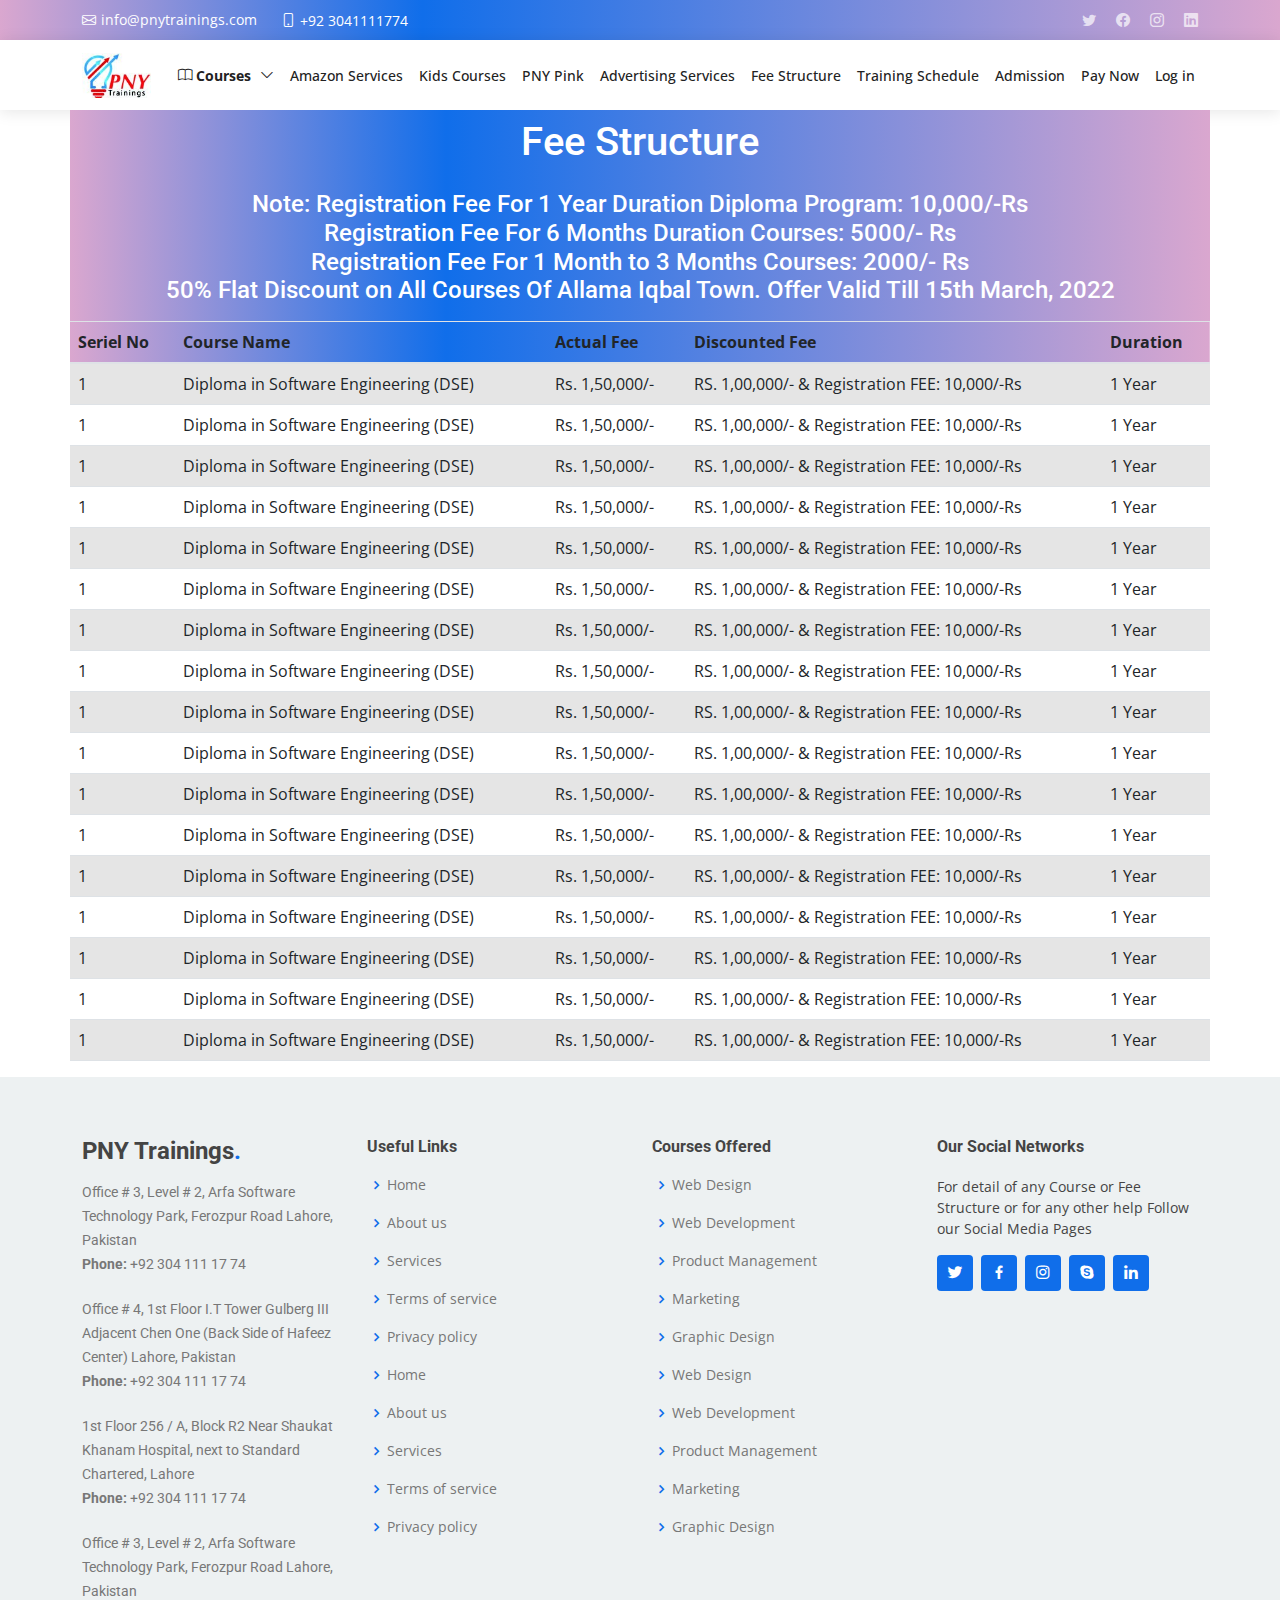
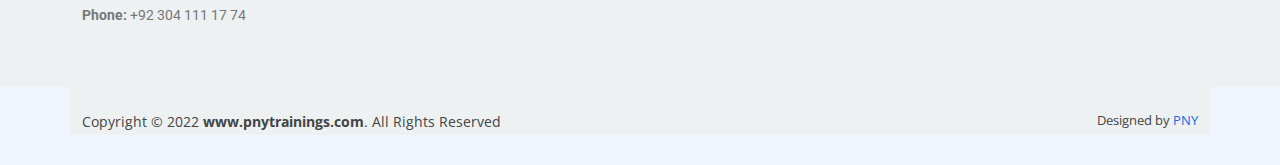
<file: fee.html>
<!DOCTYPE html>
<html lang="en">

<head>
    <meta charset="UTF-8">
    <meta http-equiv="X-UA-Compatible" content="IE=edge">
    <meta name="viewport" content="width=device-width, initial-scale=1.0">
    <title>PNY Trainings - Fee Structure</title>
   
    
   
    <link rel="stylesheet" href="https://cdn.jsdelivr.net/npm/bootstrap@4.0.0/dist/css/bootstrap.min.css"
        integrity="sha384-Gn5384xqQ1aoWXA+058RXPxPg6fy4IWvTNh0E263XmFcJlSAwiGgFAW/dAiS6JXm" crossorigin="anonymous">
    
  <!-- CSS only -->
  <link href="https://cdn.jsdelivr.net/npm/bootstrap@5.1.3/dist/css/bootstrap.min.css" rel="stylesheet"
    integrity="sha384-1BmE4kWBq78iYhFldvKuhfTAU6auU8tT94WrHftjDbrCEXSU1oBoqyl2QvZ6jIW3" crossorigin="anonymous">
  <!-- JavaScript Bundle with Popper -->
  <script src="https://cdn.jsdelivr.net/npm/bootstrap@5.1.3/dist/js/bootstrap.bundle.min.js"
    integrity="sha384-ka7Sk0Gln4gmtz2MlQnikT1wXgYsOg+OMhuP+IlRH9sENBO0LRn5q+8nbTov4+1p"
    crossorigin="anonymous"></script>

  <link rel="stylesheet" href="https://cdn.jsdelivr.net/npm/bootstrap-icons@1.8.1/font/bootstrap-icons.css">

  <!-- Google Font -->
  <link rel="preconnect" href="https://fonts.googleapis.com">
  <link rel="preconnect" href="https://fonts.gstatic.com" crossorigin>
  <link rel="stylesheet"
    href="https://fonts.googleapis.com/css2?family=Heebo:wght@400;500;700&family=Roboto:wght@400;500;700&display=swap">


  <!-- Global site tag (gtag.js) - Google Analytics -->
  <script async src="https://www.googletagmanager.com/gtag/js?id=G-7N7LGGGWT1"></script>



  <!-- Favicons -->
  <link href="assets/img/1529168423-school-logo.jpg" rel="icon">
 

  <!-- Google Fonts -->
  <link
    href="https://fonts.googleapis.com/css?family=Open+Sans:300,300i,400,400i,600,600i,700,700i|Roboto:300,300i,400,400i,500,500i,600,600i,700,700i|Poppins:300,300i,400,400i,500,500i,600,600i,700,700i"
    rel="stylesheet">

  <!-- Vendor CSS Files -->
  <link href="assets/vendor/aos/aos.css" rel="stylesheet">
  <link href="assets/vendor/bootstrap/css/bootstrap.min.css" rel="stylesheet">
  <link href="assets/vendor/bootstrap-icons/bootstrap-icons.css" rel="stylesheet">
  <link href="assets/vendor/boxicons/css/boxicons.min.css" rel="stylesheet">
  <link href="assets/vendor/glightbox/css/glightbox.min.css" rel="stylesheet">
  <link href="assets/vendor/swiper/swiper-bundle.min.css" rel="stylesheet">

  <!-- Template Main CSS File -->
  <link href="assets/css/style.css" rel="stylesheet">




</head>

<body>  
  <!-- ======= Top Bar ======= -->
  <section id="topbar" class="d-flex align-items-center">
    <div class="container d-flex justify-content-center justify-content-md-between">
      <div class="contact-info d-flex align-items-center">
        <i class="bi bi-envelope d-flex align-items-center"><a
            href="mailto:info@pnytrainings.com">info@pnytrainings.com</a></i>
        <i class="bi bi-phone d-flex align-items-center ms-4"><span>+92 3041111774</span></i>
      </div>
      <div class="social-links d-none d-md-flex align-items-center">
        <a href="#" class="twitter"><i class="bi bi-twitter"></i></a>
        <a href="#" class="facebook"><i class="bi bi-facebook"></i></a>
        <a href="#" class="instagram"><i class="bi bi-instagram"></i></a>
        <a href="#" class="linkedin"><i class="bi bi-linkedin"></i></i></a>
      </div>
    </div>
  </section>

  <!-- ======= Header ======= -->
  <header id="header" class="d-flex align-items-center">
    <div class="container d-flex align-items-center justify-content-between">

      <!--<h1 class="logo"><a href="index.html">BizLand<span>.</span></a></h1> -->
      <!-- Uncomment below if you prefer to use an image logo -->
      <a href="index.html" class="logo"><img src="assets/img/1529168423-school-logo.jpg" alt=""></a>

      <nav id="navbar" class="navbar">
        <ul>
          <li class="dropdown"><a href="#"><b><i class="bi bi-book"></i>&nbsp;<span>Courses</span> <i
                  class="bi bi-chevron-down"></i></b></a>
            <ul>
              <li><a href="#">Drop Down 1</a></li>
              <li class="dropdown"><a href="#"><span>Deep Drop Down</span> <i class="bi bi-chevron-right"></i></a>
                <ul>
                  <li><a href="#">Deep Drop Down 1</a></li>
                  <li><a href="#">Deep Drop Down 2</a></li>
                  <li><a href="#">Deep Drop Down 3</a></li>
                  <li><a href="#">Deep Drop Down 4</a></li>
                  <li><a href="#">Deep Drop Down 5</a></li>
                </ul>
              </li>
              <li><a href="#">Drop Down 2</a></li>
              <li><a href="#">Drop Down 3</a></li>
              <li><a href="#">Drop Down 4</a></li>
            </ul>
          </li>
          <li><a class="nav-link scrollto" href="">Amazon Services</a></li>
          <li><a class="nav-link scrollto" href="">Kids Courses</a></li>
          <li><a class="nav-link scrollto" href="pnypink.html">PNY Pink</a></li>
          <li><a class="nav-link scrollto " href="">Advertising Services</a></li>
          <li><a class="nav-link scrollto" href="fee.html">Fee Structure</a></li>
          <li><a class="nav-link scrollto" href="">Training Schedule</a></li>
          <li><a class="nav-link scrollto" href="">Admission</a></li>
          <li><a class="nav-link scrollto" href="">Pay Now</a></li>

          <li><a class="nav-link scrollto" href="#contact">Log in</a></li>
        </ul>
        <i class="bi bi-list mobile-nav-toggle"></i>
      </nav><!-- .navbar -->

    </div>
  </header><!-- End Header -->
   

    <!--Fee Structure-->
    <div class="text-center container" style="background: rgb(218,167,207);
    background: linear-gradient(90deg, rgba(218,167,207,1) 0%, rgba(16,110,234,1) 33%, rgba(218,167,207,1) 100%); color: white;">
        <div class="container p-2">
            <h1>Fee Structure</h1>
        </div>
        <div class="text-center p-2">
            <h4>Note: Registration Fee For 1 Year Duration Diploma Program: 10,000/-Rs<br>
                Registration Fee For 6 Months Duration Courses: 5000/- Rs<br>
                Registration Fee For 1 Month to 3 Months Courses: 2000/- Rs<br>
                50% Flat Discount on All Courses Of Allama Iqbal Town. Offer Valid Till 15th March, 2022</h4>
        </div>
    </div>
    
    <!--/Fee Structure-->

    <!--Table + Buttons-->
    <div class="container p-0">
        <table class="table table-striped font-weight-normal ">
            <thead style="background: rgb(218,167,207);
            background: linear-gradient(90deg, rgba(218,167,207,1) 0%, rgba(16,110,234,1) 33%, rgba(218,167,207,1) 100%);">
                <tr>
                    <th scope="col">Seriel No</th>
                    <th scope="col">Course Name</th>
                    <th scope="col">Actual Fee</th>
                    <th scope="col">Discounted Fee</th>
                    <th scope="col">Duration</th>
                </tr>
            </thead>
            <tbody>
                <tr>
                    <td>1</td>
                    <td>Diploma in Software Engineering (DSE)</td>
                    <td>Rs. 1,50,000/-</td>
                    <td>RS. 1,00,000/- & Registration FEE: 10,000/-Rs</td>
                    <td>1 Year</td>
                </tr>
                <tr>
                    <td>1</td>
                    <td>Diploma in Software Engineering (DSE)</td>
                    <td>Rs. 1,50,000/-</td>
                    <td>RS. 1,00,000/- & Registration FEE: 10,000/-Rs</td>
                    <td>1 Year</td>
                </tr>
                <tr>
                    <td>1</td>
                    <td>Diploma in Software Engineering (DSE)</td>
                    <td>Rs. 1,50,000/-</td>
                    <td>RS. 1,00,000/- & Registration FEE: 10,000/-Rs</td>
                    <td>1 Year</td>
                </tr>
                <tr>
                    <td>1</td>
                    <td>Diploma in Software Engineering (DSE)</td>
                    <td>Rs. 1,50,000/-</td>
                    <td>RS. 1,00,000/- & Registration FEE: 10,000/-Rs</td>
                    <td>1 Year</td>
                </tr>
                <tr>
                    <td>1</td>
                    <td>Diploma in Software Engineering (DSE)</td>
                    <td>Rs. 1,50,000/-</td>
                    <td>RS. 1,00,000/- & Registration FEE: 10,000/-Rs</td>
                    <td>1 Year</td>
                </tr>
                <tr>
                    <td>1</td>
                    <td>Diploma in Software Engineering (DSE)</td>
                    <td>Rs. 1,50,000/-</td>
                    <td>RS. 1,00,000/- & Registration FEE: 10,000/-Rs</td>
                    <td>1 Year</td>
                </tr>
                <tr>
                    <td>1</td>
                    <td>Diploma in Software Engineering (DSE)</td>
                    <td>Rs. 1,50,000/-</td>
                    <td>RS. 1,00,000/- & Registration FEE: 10,000/-Rs</td>
                    <td>1 Year</td>
                </tr>
                <tr>
                    <td>1</td>
                    <td>Diploma in Software Engineering (DSE)</td>
                    <td>Rs. 1,50,000/-</td>
                    <td>RS. 1,00,000/- & Registration FEE: 10,000/-Rs</td>
                    <td>1 Year</td>
                </tr>
                <tr>
                    <td>1</td>
                    <td>Diploma in Software Engineering (DSE)</td>
                    <td>Rs. 1,50,000/-</td>
                    <td>RS. 1,00,000/- & Registration FEE: 10,000/-Rs</td>
                    <td>1 Year</td>
                </tr>
                <tr>
                    <td>1</td>
                    <td>Diploma in Software Engineering (DSE)</td>
                    <td>Rs. 1,50,000/-</td>
                    <td>RS. 1,00,000/- & Registration FEE: 10,000/-Rs</td>
                    <td>1 Year</td>
                </tr>
                <tr>
                    <td>1</td>
                    <td>Diploma in Software Engineering (DSE)</td>
                    <td>Rs. 1,50,000/-</td>
                    <td>RS. 1,00,000/- & Registration FEE: 10,000/-Rs</td>
                    <td>1 Year</td>
                </tr>
                <tr>
                    <td>1</td>
                    <td>Diploma in Software Engineering (DSE)</td>
                    <td>Rs. 1,50,000/-</td>
                    <td>RS. 1,00,000/- & Registration FEE: 10,000/-Rs</td>
                    <td>1 Year</td>
                </tr>
                <tr>
                    <td>1</td>
                    <td>Diploma in Software Engineering (DSE)</td>
                    <td>Rs. 1,50,000/-</td>
                    <td>RS. 1,00,000/- & Registration FEE: 10,000/-Rs</td>
                    <td>1 Year</td>
                </tr>
                <tr>
                    <td>1</td>
                    <td>Diploma in Software Engineering (DSE)</td>
                    <td>Rs. 1,50,000/-</td>
                    <td>RS. 1,00,000/- & Registration FEE: 10,000/-Rs</td>
                    <td>1 Year</td>
                </tr>
                <tr>
                    <td>1</td>
                    <td>Diploma in Software Engineering (DSE)</td>
                    <td>Rs. 1,50,000/-</td>
                    <td>RS. 1,00,000/- & Registration FEE: 10,000/-Rs</td>
                    <td>1 Year</td>
                </tr>
                <tr>
                    <td>1</td>
                    <td>Diploma in Software Engineering (DSE)</td>
                    <td>Rs. 1,50,000/-</td>
                    <td>RS. 1,00,000/- & Registration FEE: 10,000/-Rs</td>
                    <td>1 Year</td>
                </tr>
                <tr>
                    <td>1</td>
                    <td>Diploma in Software Engineering (DSE)</td>
                    <td>Rs. 1,50,000/-</td>
                    <td>RS. 1,00,000/- & Registration FEE: 10,000/-Rs</td>
                    <td>1 Year</td>
                </tr>
            </tbody>
        </table>
    </div>
    <!--/Table + Buttons--> 
    
    

    <!-- ======= Footer ======= -->
  <footer id="footer">



    <div class="footer-top" style="background-color: #EDF1F2;">
      <div class="container">
        
        <div class="row">

          <div class="col-lg-3 col-md-6 footer-contact">
            <h3>PNY Trainings<span>.</span></h3>
            <p>
              Office # 3, Level # 2, Arfa Software Technology Park, Ferozpur Road Lahore, Pakistan <br>
              <strong>Phone:</strong> +92 304 111 17 74<br>

            </p><br>
            <p>
              Office # 4, 1st Floor I.T Tower Gulberg III Adjacent Chen One (Back Side of Hafeez Center) Lahore,
              Pakistan <br>
              <strong>Phone:</strong> +92 304 111 17 74<br>
            </p><br>
            <p>
              1st Floor 256 / A, Block R2 Near Shaukat Khanam Hospital, next to Standard Chartered, Lahore <br>
              <strong>Phone:</strong> +92 304 111 17 74<br>
            </p><br>
            <p>
              Office # 3, Level # 2, Arfa Software Technology Park, Ferozpur Road Lahore, Pakistan <br>
              <strong>Phone:</strong> +92 304 111 17 74<br>
            </p>



          </div>

          <div class="col-lg-3 col-md-6 footer-links">
            <h4>Useful Links</h4>
            <ul>
              <li><i class="bx bx-chevron-right"></i> <a href="#">Home</a></li>
              <li><i class="bx bx-chevron-right"></i> <a href="#">About us</a></li>
              <li><i class="bx bx-chevron-right"></i> <a href="#">Services</a></li>
              <li><i class="bx bx-chevron-right"></i> <a href="#">Terms of service</a></li>
              <li><i class="bx bx-chevron-right"></i> <a href="#">Privacy policy</a></li>
              <li><i class="bx bx-chevron-right"></i> <a href="#">Home</a></li>
              <li><i class="bx bx-chevron-right"></i> <a href="#">About us</a></li>
              <li><i class="bx bx-chevron-right"></i> <a href="#">Services</a></li>
              <li><i class="bx bx-chevron-right"></i> <a href="#">Terms of service</a></li>
              <li><i class="bx bx-chevron-right"></i> <a href="#">Privacy policy</a></li>
            </ul>
          </div>

          <div class="col-lg-3 col-md-6 footer-links">
            <h4>Courses Offered</h4>
            <ul>
              <li><i class="bx bx-chevron-right"></i> <a href="#">Web Design</a></li>
              <li><i class="bx bx-chevron-right"></i> <a href="#">Web Development</a></li>
              <li><i class="bx bx-chevron-right"></i> <a href="#">Product Management</a></li>
              <li><i class="bx bx-chevron-right"></i> <a href="#">Marketing</a></li>
              <li><i class="bx bx-chevron-right"></i> <a href="#">Graphic Design</a></li>
              <li><i class="bx bx-chevron-right"></i> <a href="#">Web Design</a></li>
              <li><i class="bx bx-chevron-right"></i> <a href="#">Web Development</a></li>
              <li><i class="bx bx-chevron-right"></i> <a href="#">Product Management</a></li>
              <li><i class="bx bx-chevron-right"></i> <a href="#">Marketing</a></li>
              <li><i class="bx bx-chevron-right"></i> <a href="#">Graphic Design</a></li>
            </ul>
          </div>

          <div class="col-lg-3 col-md-6 footer-links">
            <h4>Our Social Networks</h4>
            <p>For detail of any Course or Fee Structure or for any other help Follow our Social Media Pages</p>
            <div class="social-links mt-3">
              <a href="#" class="twitter"><i class="bx bxl-twitter"></i></a>
              <a href="#" class="facebook"><i class="bx bxl-facebook"></i></a>
              <a href="#" class="instagram"><i class="bx bxl-instagram"></i></a>
              <a href="#" class="google-plus"><i class="bx bxl-skype"></i></a>
              <a href="#" class="linkedin"><i class="bx bxl-linkedin"></i></a>
            </div>
          </div>

        </div>
      </div>
    </div>

    <div class="container py-4" style="background-color: #EDF1F2;">
      <div class="copyright">
        Copyright &copy; 2022 <strong><span>www.pnytrainings.com</span></strong>. All Rights Reserved
      </div>
      <div class="credits">
        <!-- All the links in the footer should remain intact. -->
        <!-- You can delete the links only if you purchased the pro version. -->
        <!-- Licensing information: https://bootstrapmade.com/license/ -->
        <!-- Purchase the pro version with working PHP/AJAX contact form: https://bootstrapmade.com/bizland-bootstrap-business-template/ -->
        Designed by <a href="https://bootstrapmade.com/">PNY</a>
      </div>
    </div>
  </footer><!-- End Footer -->

  <div id="preloader"></div>
  <a href="#" class="back-to-top d-flex align-items-center justify-content-center"><i
      class="bi bi-arrow-up-short"></i></a>




    <!-- Vendor JS Files -->
  <script src="assets/vendor/purecounter/purecounter.js"></script>
  <script src="assets/vendor/aos/aos.js"></script>
  <script src="assets/vendor/bootstrap/js/bootstrap.bundle.min.js"></script>
  <script src="assets/vendor/glightbox/js/glightbox.min.js"></script>
  <script src="assets/vendor/isotope-layout/isotope.pkgd.min.js"></script>
  <script src="assets/vendor/swiper/swiper-bundle.min.js"></script>
  <script src="assets/vendor/waypoints/noframework.waypoints.js"></script>
  <script src="assets/vendor/php-email-form/validate.js"></script>

  <!-- Template Main JS File -->
  <script src="assets/js/main.js"></script>

    
</body>

</html>
</file>
<file: assets/css/style.css>
/*--------------------------------------------------------------
# General
--------------------------------------------------------------*/
body {
  font-family: "Open Sans", sans-serif;
  color: #444444;
}

a {
  color: #106eea;
  text-decoration: none;
}

a:hover {
  color: #3b8af2;
  text-decoration: none;
}

h1, h2, h3, h4, h5, h6 {
  font-family: "Roboto", sans-serif;
}

/*--------------------------------------------------------------
# Preloader
--------------------------------------------------------------*/
#preloader {
  position: fixed;
  top: 0;
  left: 0;
  right: 0;
  bottom: 0;
  z-index: 9999;
  overflow: hidden;
  background: #fff;
}

#preloader:before {
  content: "";
  position: fixed;
  top: calc(50% - 30px);
  left: calc(50% - 30px);
  border: 6px solid #106eea;
  border-top-color: #e2eefd;
  border-radius: 50%;
  width: 60px;
  height: 60px;
  -webkit-animation: animate-preloader 1s linear infinite;
  animation: animate-preloader 1s linear infinite;
}

@-webkit-keyframes animate-preloader {
  0% {
    transform: rotate(0deg);
  }
  100% {
    transform: rotate(360deg);
  }
}

@keyframes animate-preloader {
  0% {
    transform: rotate(0deg);
  }
  100% {
    transform: rotate(360deg);
  }
}
/*--------------------------------------------------------------
# Back to top button
--------------------------------------------------------------*/
.back-to-top {
  position: fixed;
  visibility: hidden;
  opacity: 0;
  right: 15px;
  bottom: 15px;
  z-index: 996;
  background: #106eea;
  width: 40px;
  height: 40px;
  border-radius: 4px;
  transition: all 0.4s;
}
.back-to-top i {
  font-size: 28px;
  color: #fff;
  line-height: 0;
}
.back-to-top:hover {
  background: #3284f1;
  color: #fff;
}
.back-to-top.active {
  visibility: visible;
  opacity: 1;
}

/*--------------------------------------------------------------
# Disable aos animation delay on mobile devices
--------------------------------------------------------------*/
@media screen and (max-width: 768px) {
  [data-aos-delay] {
    transition-delay: 0 !important;
  }
}
/*--------------------------------------------------------------
# Top Bar
--------------------------------------------------------------*/
#topbar {
  background: linear-gradient(90deg, rgba(218,167,207,1) 0%, rgba(16,110,234,1) 33%, rgba(218,167,207,1) 100%);
  
  height: 40px;
  font-size: 14px;
  transition: all 0.5s;
  color: #fff;
  padding: 0;
}
#topbar .contact-info i {
  font-style: normal;
  color: #fff;
}
#topbar .contact-info i a, #topbar .contact-info i span {
  padding-left: 5px;
  color: #fff;
}
#topbar .contact-info i a {
  line-height: 0;
  transition: 0.3s;
  transition: 0.3s;
}
#topbar .contact-info i a:hover {
  color: #fff;
  text-decoration: underline;
}
#topbar .social-links a {
  color: rgba(255, 255, 255, 0.7);
  line-height: 0;
  transition: 0.3s;
  margin-left: 20px;
}
#topbar .social-links a:hover {
  color: white;
}

/*--------------------------------------------------------------
# Header
--------------------------------------------------------------*/
#header {
  background: #fff;
  transition: all 0.5s;
  z-index: 997;
  height: 70px;
  box-shadow: 0px 2px 15px rgba(0, 0, 0, 0.1);
}
#header.fixed-top {
  height: 70px;
}
#header .logo {
  font-size: 30px;
  margin: 0;
  padding: 0;
  line-height: 1;
  font-weight: 600;
  letter-spacing: 0.8px;
  font-family: "Poppins", sans-serif;
}
#header .logo a {
  color: #222222;
}
#header .logo a span {
  color: #106eea;
}
#header .logo img {
  max-height: 45px;
}

.scrolled-offset {
  margin-top: 70px;
}

/*--------------------------------------------------------------
# Navigation Menu
--------------------------------------------------------------*/
/**
* Desktop Navigation 
*/
.navbar {
  padding: 0;
}
.navbar ul {
  margin: 0;
  padding: 0;
  display: flex;
  list-style: none;
  align-items: center;  
}
.navbar li {
  position: relative;
}
.navbar > ul > li {
  white-space: nowrap;
  padding: 10px 0 10px 10px;
}
.navbar a, .navbar a:focus {
  display: flex;
  align-items: center;
  justify-content: space-between;
  padding: 0 3px;
  font-size: 14px;
  font-weight: 500;
  color: #222222;
  white-space: nowrap;
  transition: 0.3s;
  position: relative;
}
.navbar a i, .navbar a:focus i {
  font-size: 14px;
  line-height: 0;
  margin-left: 5px;
}
.navbar > ul > li > a:before {
  content: "";
  position: absolute;
  width: 100%;
  height: 2px;
  bottom: -6px;
  left: 0;
  background-color: #106eea;
  visibility: hidden;
  width: 0px;
  transition: all 0.3s ease-in-out 0s;
}
.navbar a:hover:before, .navbar li:hover > a:before, .navbar .active:before {
  visibility: visible;
  width: 100%;
}
.navbar a:hover, .navbar .active, .navbar .active:focus, .navbar li:hover > a {
  color: #106eea;
}
.navbar .dropdown ul {
  display: block;
  position: absolute;
  left: 28px;
  top: calc(100% + 30px);
  margin: 0;
  padding: 10px 0;
  z-index: 99;
  opacity: 0;
  visibility: hidden;
  background: #fff;
  box-shadow: 0px 0px 30px rgba(127, 137, 161, 0.25);
  transition: 0.3s;
}
.navbar .dropdown ul li {
  min-width: 200px;
}
.navbar .dropdown ul a {
  padding: 10px 20px;
  font-weight: 400;
}
.navbar .dropdown ul a i {
  font-size: 12px;
}
.navbar .dropdown ul a:hover, .navbar .dropdown ul .active:hover, .navbar .dropdown ul li:hover > a {
  color: #106eea;
}
.navbar .dropdown:hover > ul {
  opacity: 1;
  top: 100%;
  visibility: visible;
}
.navbar .dropdown .dropdown ul {
  top: 0;
  left: calc(100% - 30px);
  visibility: hidden;
}
.navbar .dropdown .dropdown:hover > ul {
  opacity: 1;
  top: 0;
  left: 100%;
  visibility: visible;
}
@media (max-width: 1366px) {
  .navbar .dropdown .dropdown ul {
    left: -90%;
  }
  .navbar .dropdown .dropdown:hover > ul {
    left: -100%;
  }
}

/**
* Mobile Navigation 
*/
.mobile-nav-toggle {
  color: #222222;
  font-size: 28px;
  cursor: pointer;
  display: none;
  line-height: 0;
  transition: 0.5s;
}
.mobile-nav-toggle.bi-x {
  color: #fff;
}

@media (max-width: 991px) {
  .mobile-nav-toggle {
    display: block;
  }

  .navbar ul {
    display: none;
  }
}
.navbar-mobile {
  position: fixed;
  overflow: hidden;
  top: 0;
  right: 0;
  left: 0;
  bottom: 0;
  background: rgba(9, 9, 9, 0.9);
  transition: 0.3s;
  z-index: 999;
}
.navbar-mobile .mobile-nav-toggle {
  position: absolute;
  top: 15px;
  right: 15px;
}
.navbar-mobile ul {
  display: block;
  position: absolute;
  top: 55px;
  right: 15px;
  bottom: 15px;
  left: 15px;
  padding: 10px 0;
  background-color: #fff;
  overflow-y: auto;
  transition: 0.3s;
}
.navbar-mobile a, .navbar-mobile a:focus {
  padding: 10px 20px;
  font-size: 15px;
  color: #222222;
}
.navbar-mobile > ul > li {
  padding: 0;
}
.navbar-mobile a:hover:before, .navbar-mobile li:hover > a:before, .navbar-mobile .active:before {
  visibility: hidden;
}
.navbar-mobile a:hover, .navbar-mobile .active, .navbar-mobile li:hover > a {
  color: #106eea;
}
.navbar-mobile .getstarted, .navbar-mobile .getstarted:focus {
  margin: 15px;
}
.navbar-mobile .dropdown ul {
  position: static;
  display: none;
  margin: 10px 20px;
  padding: 10px 0;
  z-index: 99;
  opacity: 1;
  visibility: visible;
  background: #fff;
  box-shadow: 0px 0px 30px rgba(127, 137, 161, 0.25);
}
.navbar-mobile .dropdown ul li {
  min-width: 200px;
}
.navbar-mobile .dropdown ul a {
  padding: 10px 20px;
}
.navbar-mobile .dropdown ul a i {
  font-size: 12px;
}
.navbar-mobile .dropdown ul a:hover, .navbar-mobile .dropdown ul .active:hover, .navbar-mobile .dropdown ul li:hover > a {
  color: #106eea;
}
.navbar-mobile .dropdown > .dropdown-active {
  display: block;
}

/*--------------------------------------------------------------
# Hero Section
--------------------------------------------------------------*/
#hero {
  width: 100%;
  height: 75vh;
  background: url("../img/annie-spratt-QckxruozjRg-unsplash.jpg") top left;
  background-size: cover;
  position: relative;
}

#hero:before {
  content: "";
  background: rgba(255, 255, 255, 0.5);
  position: absolute;
  bottom: 0;
  top: 0;
  left: 0;
  right: 0;
}
#hero .container {
  position: relative;
}
#hero h1 {
  margin: 0;
  font-size: 48px;
  font-weight: 700;
  line-height: 56px;
  color: #222222;
  font-family: "Poppins", sans-serif;
}
#hero h1 span {
  color: #106eea;
}
#hero h2 {
  color: #555555;
  margin: 5px 0 30px 0;
  font-size: 24px;
  font-weight: 400;
}
#hero .btn-get-started {
  font-family: "Roboto", sans-serif;
  text-transform: uppercase;
  font-weight: 500;
  font-size: 14px;
  letter-spacing: 1px;
  display: inline-block;
  padding: 10px 28px;
  border-radius: 4px;
  transition: 0.5s;
  color: #fff;
  background: #106eea;
}
#hero .btn-get-started:hover {
  background: #247cf0;
}
#hero .btn-watch-video {
  font-size: 16px;
  transition: 0.5s;
  margin-left: 25px;
  color: #222222;
  font-weight: 600;
  display: flex;
  align-items: center;
}
#hero .btn-watch-video i {
  color: #106eea;
  font-size: 32px;
  transition: 0.3s;
  line-height: 0;
  margin-right: 8px;
}
#hero .btn-watch-video:hover {
  color: #106eea;
}
#hero .btn-watch-video:hover i {
  color: #3b8af2;
}
@media (min-width: 1024px) {
  #hero {
    background-attachment: fixed;
  }
}
@media (max-width: 768px) {
  #hero {
    height: 100vh;
  }
  #hero h1 {
    font-size: 28px;
    line-height: 36px;
  }
  #hero h2 {
    font-size: 18px;
    line-height: 24px;
    margin-bottom: 30px;
  }
  #hero .btn-get-started, #hero .btn-watch-video {
    font-size: 13px;
  }
}
@media (max-height: 500px) {
  #hero {
    height: 120vh;
  }
}

/*--------------------------------------------------------------
# Sections General
--------------------------------------------------------------*/
section {
  padding: 60px 0;
  overflow: hidden;
}

.section-bg {
  background-color: #f6f9fe;
}

.section-title {
  text-align: center;
  padding-bottom: 30px;
}
.section-title h2 {
  font-size: 13px;
  letter-spacing: 1px;
  font-weight: 700;
  padding: 8px 20px;
  margin: 0;
  background: #e7f1fd;
  color: #106eea;
  display: inline-block;
  text-transform: uppercase;
  border-radius: 50px;
}
.section-title h3 {
  margin: 15px 0 0 0;
  font-size: 32px;
  font-weight: 700;
}
.section-title h3 span {
  color: #106eea;
}
.section-title p {
  margin: 15px auto 0 auto;
  font-weight: 600;
}
@media (min-width: 1024px) {
  .section-title p {
    width: 50%;
  }
}

/*--------------------------------------------------------------
# Breadcrumbs
--------------------------------------------------------------*/
.breadcrumbs {
  padding: 20px 0;
  background-color: #f1f6fe;
  min-height: 40px;
}
.breadcrumbs h2 {
  font-size: 24px;
  font-weight: 300;
  margin: 0;
}
@media (max-width: 992px) {
  .breadcrumbs h2 {
    margin: 0 0 10px 0;
  }
}
.breadcrumbs ol {
  display: flex;
  flex-wrap: wrap;
  list-style: none;
  padding: 0;
  margin: 0;
  font-size: 14px;
}
.breadcrumbs ol li + li {
  padding-left: 10px;
}
.breadcrumbs ol li + li::before {
  display: inline-block;
  padding-right: 10px;
  color: #6c757d;
  content: "/";
}
@media (max-width: 768px) {
  .breadcrumbs .d-flex {
    display: block !important;
  }
  .breadcrumbs ol {
    display: block;
  }
  .breadcrumbs ol li {
    display: inline-block;
  }
}

/*--------------------------------------------------------------
# Featured Services
--------------------------------------------------------------*/
.featured-services .icon-box {
  padding: 20px;
  position: relative;
  overflow: hidden;
  background: #fff;
  box-shadow: 0 0 29px 0 rgba(68, 88, 144, 0.12);
  transition: all 0.3s ease-in-out;
  border-radius: 8px;
  z-index: 1;
}
.featured-services .icon-box::before {
  content: "";
  position: absolute;
  background: #cbe0fb;
  right: 0;
  left: 0;
  bottom: 0;
  top: 100%;
  transition: all 0.3s;
  z-index: -1;
}
.featured-services .icon-box:hover::before {
  background: #106eea;
  top: 0;
  border-radius: 0px;
}
.featured-services .icon {
  margin-bottom: 15px;
}
.featured-services .icon i {
  font-size: 48px;
  line-height: 1;
  color: #106eea;
  transition: all 0.3s ease-in-out;
}
.featured-services .title {
  font-weight: 700;
  margin-bottom: 15px;
  font-size: 18px;
}
.featured-services .title a {
  color: #111;
}
.featured-services .description {
  font-size: 15px;
  line-height: 28px;
  margin-bottom: 0;
}
.featured-services .icon-box:hover .title a, .featured-services .icon-box:hover .description {
  color: #fff;
}
.featured-services .icon-box:hover .icon i {
  color: #fff;
}

/*--------------------------------------------------------------
# About
--------------------------------------------------------------*/
.about .content h3 {
  font-weight: 600;
  font-size: 26px;
}
.about .content ul {
  list-style: none;
  padding: 0;
}
.about .content ul li {
  display: flex;
  align-items: flex-start;
  margin-bottom: 35px;
}
.about .content ul li:first-child {
  margin-top: 35px;
}
.about .content ul i {
  background: #fff;
  box-shadow: 0px 6px 15px rgba(16, 110, 234, 0.12);
  font-size: 24px;
  padding: 20px;
  margin-right: 15px;
  color: #106eea;
  border-radius: 50px;
}
.about .content ul h5 {
  font-size: 18px;
  color: #555555;
}
.about .content ul p {
  font-size: 15px;
}
.about .content p:last-child {
  margin-bottom: 0;
}

/*--------------------------------------------------------------
# Skills
--------------------------------------------------------------*/
.skills .progress {
  height: 60px;
  display: block;
  background: none;
  border-radius: 0;
}
.skills .progress .skill {
  padding: 0;
  margin: 0 0 6px 0;
  text-transform: uppercase;
  display: block;
  font-weight: 600;
  font-family: "Poppins", sans-serif;
  color: #222222;
}
.skills .progress .skill .val {
  float: right;
  font-style: normal;
}
.skills .progress-bar-wrap {
  background: #e2eefd;
  height: 10px;
}
.skills .progress-bar {
  width: 1px;
  height: 10px;
  transition: 0.9s;
  background-color: #106eea;
}

/*--------------------------------------------------------------
# Counts
--------------------------------------------------------------*/
.counts {
  padding: 70px 0 0px;
}
.counts .count-box {
  padding: 30px 30px 25px 30px;
  width: 100%;
  position: relative;
  text-align: center;
  background: #f1f6fe;
}
.counts .count-box i {
  position: absolute;
  top: -28px;
  left: 50%;
  transform: translateX(-50%);
  font-size: 24px;
  background: #106eea;
  color: #fff;
  width: 56px;
  height: 56px;
  line-height: 0;
  border-radius: 50px;
  border: 5px solid #fff;
  display: inline-flex;
  align-items: center;
  justify-content: center;
}
.counts .count-box span {
  font-size: 36px;
  display: block;
  font-weight: 600;
  color: #062b5b;
}
.counts .count-box p {
  padding: 0;
  margin: 0;
  font-family: "Roboto", sans-serif;
  font-size: 14px;
}

/*--------------------------------------------------------------
# Clients
--------------------------------------------------------------*/
.clients {
  padding: 15px 0;
  text-align: center;
}
.clients img {
  max-width: 45%;
  transition: all 0.4s ease-in-out;
  display: inline-block;
  padding: 15px 0;
}
.clients img:hover {
  transform: scale(1.15);
}
@media (max-width: 768px) {
  .clients img {
    max-width: 40%;
  }
}

/*--------------------------------------------------------------
# Services
--------------------------------------------------------------*/
.services .icon-box {
  text-align: center;
  border: 1px solid #e2eefd;
  padding: 80px 20px;
  transition: all ease-in-out 0.3s;
  background: #fff;
}
.services .icon-box .icon {
  margin: 0 auto;
  width: 64px;
  height: 64px;
  background: #f1f6fe;
  border-radius: 4px;
  border: 1px solid #deebfd;
  display: flex;
  align-items: center;
  justify-content: center;
  margin-bottom: 20px;
  transition: ease-in-out 0.3s;
}
.services .icon-box .icon i {
  color: #3b8af2;
  font-size: 28px;
  transition: ease-in-out 0.3s;
}
.services .icon-box h4 {
  font-weight: 700;
  margin-bottom: 15px;
  font-size: 24px;
}
.services .icon-box h4 a {
  color: #222222;
  transition: ease-in-out 0.3s;
}
.services .icon-box p {
  line-height: 24px;
  font-size: 14px;
  margin-bottom: 0;
}
.services .icon-box:hover {
  border-color: #fff;
  box-shadow: 0px 0 25px 0 rgba(16, 110, 234, 0.1);
}
.services .icon-box:hover h4 a, .services .icon-box:hover .icon i {
  color: #106eea;
}
.services .icon-box:hover .icon {
  border-color: #106eea;
}

/*--------------------------------------------------------------
# Testimonials
--------------------------------------------------------------*/
.testimonials {
  padding: 80px 0;
  background: url("../img/testimonials-bg.jpg") no-repeat;
  background-position: center center;
  background-size: cover;
  position: relative;
}
.testimonials::before {
  content: "";
  position: absolute;
  left: 0;
  right: 0;
  top: 0;
  bottom: 0;
  background: rgba(0, 0, 0, 0.7);
}
.testimonials .section-header {
  margin-bottom: 40px;
}
.testimonials .testimonials-carousel, .testimonials .testimonials-slider {
  overflow: hidden;
}
.testimonials .testimonial-item {
  text-align: center;
  color: #fff;
}
.testimonials .testimonial-item .testimonial-img {
  width: 100px;
  border-radius: 50%;
  border: 6px solid rgba(255, 255, 255, 0.15);
  margin: 0 auto;
}
.testimonials .testimonial-item h3 {
  font-size: 20px;
  font-weight: bold;
  margin: 10px 0 5px 0;
  color: #fff;
}
.testimonials .testimonial-item h4 {
  font-size: 14px;
  color: #ddd;
  margin: 0 0 15px 0;
}
.testimonials .testimonial-item .quote-icon-left, .testimonials .testimonial-item .quote-icon-right {
  color: rgba(255, 255, 255, 0.4);
  font-size: 26px;
}
.testimonials .testimonial-item .quote-icon-left {
  display: inline-block;
  left: -5px;
  position: relative;
}
.testimonials .testimonial-item .quote-icon-right {
  display: inline-block;
  right: -5px;
  position: relative;
  top: 10px;
}
.testimonials .testimonial-item p {
  font-style: italic;
  margin: 0 auto 15px auto;
  color: #eee;
}
.testimonials .swiper-pagination {
  margin-top: 20px;
  position: relative;
}
.testimonials .swiper-pagination .swiper-pagination-bullet {
  width: 12px;
  height: 12px;
  background-color: rgba(255, 255, 255, 0.5);
  opacity: 1;
}
.testimonials .swiper-pagination .swiper-pagination-bullet-active {
  background-color: #106eea;
}
@media (min-width: 992px) {
  .testimonials .testimonial-item p {
    width: 80%;
  }
}

/*--------------------------------------------------------------
# Portfolio
--------------------------------------------------------------*/
.portfolio #portfolio-flters {
  padding: 0;
  margin: 0 auto 15px auto;
  list-style: none;
  text-align: center;
  border-radius: 50px;
  padding: 2px 15px;
}
.portfolio #portfolio-flters li {
  cursor: pointer;
  display: inline-block;
  padding: 10px 15px 8px 15px;
  font-size: 16px;
  font-weight: 600;
  line-height: 1;
  text-transform: uppercase;
  color: #444444;
  margin-bottom: 5px;
  transition: all 0.3s ease-in-out;
}
.portfolio #portfolio-flters li:hover, .portfolio #portfolio-flters li.filter-active {
  color: #106eea;
}
.portfolio #portfolio-flters li:last-child {
  margin-right: 0;
}
.portfolio .portfolio-item {
  margin-bottom: 30px;
}
.portfolio .portfolio-item .portfolio-info {
  opacity: 0;
  position: absolute;
  left: 30px;
  right: 30px;
  bottom: 0;
  z-index: 3;
  transition: all ease-in-out 0.3s;
  background: rgba(255, 255, 255, 0.9);
  padding: 15px;
}
.portfolio .portfolio-item .portfolio-info h4 {
  font-size: 18px;
  color: #fff;
  font-weight: 600;
  color: #222222;
}
.portfolio .portfolio-item .portfolio-info p {
  color: #555555;
  font-size: 14px;
  margin-bottom: 0;
}
.portfolio .portfolio-item .portfolio-info .preview-link, .portfolio .portfolio-item .portfolio-info .details-link {
  position: absolute;
  right: 40px;
  font-size: 24px;
  top: calc(50% - 18px);
  color: #3c3c3c;
}
.portfolio .portfolio-item .portfolio-info .preview-link:hover, .portfolio .portfolio-item .portfolio-info .details-link:hover {
  color: #106eea;
}
.portfolio .portfolio-item .portfolio-info .details-link {
  right: 10px;
}
.portfolio .portfolio-item .portfolio-links {
  opacity: 0;
  left: 0;
  right: 0;
  text-align: center;
  z-index: 3;
  position: absolute;
  transition: all ease-in-out 0.3s;
}
.portfolio .portfolio-item .portfolio-links a {
  color: #fff;
  margin: 0 2px;
  font-size: 28px;
  display: inline-block;
  transition: 0.3s;
}
.portfolio .portfolio-item .portfolio-links a:hover {
  color: #6ba7f5;
}
.portfolio .portfolio-item:hover .portfolio-info {
  opacity: 1;
  bottom: 20px;
}

/*--------------------------------------------------------------
# Portfolio Details
--------------------------------------------------------------*/
.portfolio-details {
  padding-top: 40px;
}
.portfolio-details .portfolio-details-slider img {
  width: 100%;
}
.portfolio-details .portfolio-details-slider .swiper-pagination {
  margin-top: 20px;
  position: relative;
}
.portfolio-details .portfolio-details-slider .swiper-pagination .swiper-pagination-bullet {
  width: 12px;
  height: 12px;
  background-color: #fff;
  opacity: 1;
  border: 1px solid #106eea;
}
.portfolio-details .portfolio-details-slider .swiper-pagination .swiper-pagination-bullet-active {
  background-color: #106eea;
}
.portfolio-details .portfolio-info {
  padding: 30px;
  box-shadow: 0px 0 30px rgba(34, 34, 34, 0.08);
}
.portfolio-details .portfolio-info h3 {
  font-size: 22px;
  font-weight: 700;
  margin-bottom: 20px;
  padding-bottom: 20px;
  border-bottom: 1px solid #eee;
}
.portfolio-details .portfolio-info ul {
  list-style: none;
  padding: 0;
  font-size: 15px;
}
.portfolio-details .portfolio-info ul li + li {
  margin-top: 10px;
}
.portfolio-details .portfolio-description {
  padding-top: 30px;
}
.portfolio-details .portfolio-description h2 {
  font-size: 26px;
  font-weight: 700;
  margin-bottom: 20px;
}
.portfolio-details .portfolio-description p {
  padding: 0;
}

/*--------------------------------------------------------------
# Team
--------------------------------------------------------------*/
.team {
  padding: 60px 0;
}
.team .member {
  margin-bottom: 20px;
  overflow: hidden;
  border-radius: 4px;
  background: #fff;
  box-shadow: 0px 2px 15px rgba(16, 110, 234, 0.15);
}
.team .member .member-img {
  position: relative;
  overflow: hidden;
}
.team .member .social {
  position: absolute;
  left: 0;
  bottom: 30px;
  right: 0;
  opacity: 0;
  transition: ease-in-out 0.3s;
  text-align: center;
}
.team .member .social a {
  transition: color 0.3s;
  color: #222222;
  margin: 0 3px;
  padding-top: 7px;
  border-radius: 4px;
  width: 36px;
  height: 36px;
  background: rgba(16, 110, 234, 0.8);
  display: inline-block;
  transition: ease-in-out 0.3s;
  color: #fff;
}
.team .member .social a:hover {
  background: #3b8af2;
}
.team .member .social i {
  font-size: 18px;
}
.team .member .member-info {
  padding: 25px 15px;
}
.team .member .member-info h4 {
  font-weight: 700;
  margin-bottom: 5px;
  font-size: 18px;
  color: #222222;
}
.team .member .member-info span {
  display: block;
  font-size: 13px;
  font-weight: 400;
  color: #aaaaaa;
}
.team .member .member-info p {
  font-style: italic;
  font-size: 14px;
  line-height: 26px;
  color: #777777;
}
.team .member:hover .social {
  opacity: 1;
  bottom: 15px;
}

/*--------------------------------------------------------------
# Pricing
--------------------------------------------------------------*/
.pricing .box {
  padding: 20px;
  background: #fff;
  text-align: center;
  box-shadow: 0px 0px 4px rgba(0, 0, 0, 0.12);
  border-radius: 5px;
  position: relative;
  overflow: hidden;
}
.pricing .box h3 {
  font-weight: 400;
  margin: -20px -20px 20px -20px;
  padding: 20px 15px;
  font-size: 16px;
  font-weight: 600;
  color: #777777;
  background: #f8f8f8;
}
.pricing .box h4 {
  font-size: 36px;
  color: #106eea;
  font-weight: 600;
  font-family: "Poppins", sans-serif;
  margin-bottom: 20px;
}
.pricing .box h4 sup {
  font-size: 20px;
  top: -15px;
  left: -3px;
}
.pricing .box h4 span {
  color: #bababa;
  font-size: 16px;
  font-weight: 300;
}
.pricing .box ul {
  padding: 0;
  list-style: none;
  color: #444444;
  text-align: center;
  line-height: 20px;
  font-size: 14px;
}
.pricing .box ul li {
  padding-bottom: 16px;
}
.pricing .box ul i {
  color: #106eea;
  font-size: 18px;
  padding-right: 4px;
}
.pricing .box ul .na {
  color: #ccc;
  text-decoration: line-through;
}
.pricing .btn-wrap {
  margin: 20px -20px -20px -20px;
  padding: 20px 15px;
  background: #f8f8f8;
  text-align: center;
}
.pricing .btn-buy {
  background: #106eea;
  display: inline-block;
  padding: 8px 35px 10px 35px;
  border-radius: 4px;
  color: #fff;
  transition: none;
  font-size: 14px;
  font-weight: 400;
  font-family: "Roboto", sans-serif;
  font-weight: 600;
  transition: 0.3s;
}
.pricing .btn-buy:hover {
  background: #3b8af2;
}
.pricing .featured h3 {
  color: #fff;
  background: #106eea;
}
.pricing .advanced {
  width: 200px;
  position: absolute;
  top: 18px;
  right: -68px;
  transform: rotate(45deg);
  z-index: 1;
  font-size: 14px;
  padding: 1px 0 3px 0;
  background: #106eea;
  color: #fff;
}

/*--------------------------------------------------------------
# Frequently Asked Questions
--------------------------------------------------------------*/
.faq {
  padding: 60px 0;
}
.faq .faq-list {
  padding: 0;
  list-style: none;
}
.faq .faq-list li {
  border-bottom: 1px solid #d4e5fc;
  margin-bottom: 20px;
  padding-bottom: 20px;
}
.faq .faq-list .question {
  display: block;
  position: relative;
  font-family: #106eea;
  font-size: 18px;
  line-height: 24px;
  font-weight: 400;
  padding-left: 25px;
  cursor: pointer;
  color: #0d58ba;
  transition: 0.3s;
}
.faq .faq-list i {
  font-size: 16px;
  position: absolute;
  left: 0;
  top: -2px;
}
.faq .faq-list p {
  margin-bottom: 0;
  padding: 10px 0 0 25px;
}
.faq .faq-list .icon-show {
  display: none;
}
.faq .faq-list .collapsed {
  color: black;
}
.faq .faq-list .collapsed:hover {
  color: #106eea;
}
.faq .faq-list .collapsed .icon-show {
  display: inline-block;
  transition: 0.6s;
}
.faq .faq-list .collapsed .icon-close {
  display: none;
  transition: 0.6s;
}

/*--------------------------------------------------------------
# Contact
--------------------------------------------------------------*/
.contact .info-box {
  color: #444444;
  text-align: center;
  box-shadow: 0 0 30px rgba(214, 215, 216, 0.3);
  padding: 20px 0 30px 0;
}
.contact .info-box i {
  font-size: 32px;
  color: #106eea;
  border-radius: 50%;
  padding: 8px;
  border: 2px dotted #b3d1fa;
}
.contact .info-box h3 {
  font-size: 20px;
  color: #777777;
  font-weight: 700;
  margin: 10px 0;
}
.contact .info-box p {
  padding: 0;
  line-height: 24px;
  font-size: 14px;
  margin-bottom: 0;
}
.contact .php-email-form {
  box-shadow: 0 0 30px rgba(214, 215, 216, 0.4);
  padding: 30px;
}
.contact .php-email-form .error-message {
  display: none;
  color: #fff;
  background: #ed3c0d;
  text-align: left;
  padding: 15px;
  font-weight: 600;
}
.contact .php-email-form .error-message br + br {
  margin-top: 25px;
}
.contact .php-email-form .sent-message {
  display: none;
  color: #fff;
  background: #18d26e;
  text-align: center;
  padding: 15px;
  font-weight: 600;
}
.contact .php-email-form .loading {
  display: none;
  background: #fff;
  text-align: center;
  padding: 15px;
}
.contact .php-email-form .loading:before {
  content: "";
  display: inline-block;
  border-radius: 50%;
  width: 24px;
  height: 24px;
  margin: 0 10px -6px 0;
  border: 3px solid #18d26e;
  border-top-color: #eee;
  -webkit-animation: animate-loading 1s linear infinite;
  animation: animate-loading 1s linear infinite;
}
.contact .php-email-form .form-group {
  margin-bottom: 20px;
}
.contact .php-email-form input, .contact .php-email-form textarea {
  border-radius: 0;
  box-shadow: none;
  font-size: 14px;
}
.contact .php-email-form input:focus, .contact .php-email-form textarea:focus {
  border-color: #106eea;
}
.contact .php-email-form input {
  padding: 10px 15px;
}
.contact .php-email-form textarea {
  padding: 12px 15px;
}
.contact .php-email-form button[type=submit] {
  background: #106eea;
  border: 0;
  padding: 10px 30px;
  color: #fff;
  transition: 0.4s;
  border-radius: 4px;
}
.contact .php-email-form button[type=submit]:hover {
  background: #3b8af2;
}
@-webkit-keyframes animate-loading {
  0% {
    transform: rotate(0deg);
  }
  100% {
    transform: rotate(360deg);
  }
}
@keyframes animate-loading {
  0% {
    transform: rotate(0deg);
  }
  100% {
    transform: rotate(360deg);
  }
}

/*--------------------------------------------------------------
# Footer
--------------------------------------------------------------*/
#footer {
  background: #fff;
  padding: 0 0 30px 0;
  color: #444444;
  font-size: 14px;
  background: #f1f6fe;
}
#footer .footer-newsletter {
  padding: 50px 0;
  background: #f1f6fe;
  text-align: center;
  font-size: 15px;
}
#footer .footer-newsletter h4 {
  font-size: 24px;
  margin: 0 0 20px 0;
  padding: 0;
  line-height: 1;
  font-weight: 600;
}
#footer .footer-newsletter form {
  margin-top: 30px;
  background: #fff;
  padding: 6px 10px;
  position: relative;
  border-radius: 4px;
  box-shadow: 0px 2px 15px rgba(0, 0, 0, 0.06);
  text-align: left;
}
#footer .footer-newsletter form input[type=email] {
  border: 0;
  padding: 4px 8px;
  width: calc(100% - 100px);
}
#footer .footer-newsletter form input[type=submit] {
  position: absolute;
  top: 0;
  right: 0;
  bottom: 0;
  border: 0;
  background: none;
  font-size: 16px;
  padding: 0 20px;
  background: #106eea;
  color: #fff;
  transition: 0.3s;
  border-radius: 0 4px 4px 0;
  box-shadow: 0px 2px 15px rgba(0, 0, 0, 0.1);
}
#footer .footer-newsletter form input[type=submit]:hover {
  background: #0d58ba;
}
#footer .footer-top {
  padding: 60px 0 30px 0;
  background: #fff;
}
#footer .footer-top .footer-contact {
  margin-bottom: 30px;
}
#footer .footer-top .footer-contact h3 {
  font-size: 24px;
  margin: 0 0 15px 0;
  padding: 2px 0 2px 0;
  line-height: 1;
  font-weight: 700;
}
#footer .footer-top .footer-contact h3 span {
  color: #106eea;
}
#footer .footer-top .footer-contact p {
  font-size: 14px;
  line-height: 24px;
  margin-bottom: 0;
  font-family: "Roboto", sans-serif;
  color: #777777;
}
#footer .footer-top h4 {
  font-size: 16px;
  font-weight: bold;
  color: #444444;
  position: relative;
  padding-bottom: 12px;
}
#footer .footer-top .footer-links {
  margin-bottom: 30px;
}
#footer .footer-top .footer-links ul {
  list-style: none;
  padding: 0;
  margin: 0;
}
#footer .footer-top .footer-links ul i {
  padding-right: 2px;
  color: #106eea;
  font-size: 18px;
  line-height: 1;
}
#footer .footer-top .footer-links ul li {
  padding: 10px 0;
  display: flex;
  align-items: center;
}
#footer .footer-top .footer-links ul li:first-child {
  padding-top: 0;
}
#footer .footer-top .footer-links ul a {
  color: #777777;
  transition: 0.3s;
  display: inline-block;
  line-height: 1;
}
#footer .footer-top .footer-links ul a:hover {
  text-decoration: none;
  color: #106eea;
}
#footer .footer-top .social-links a {
  font-size: 18px;
  display: inline-block;
  background: #106eea;
  color: #fff;
  line-height: 1;
  padding: 8px 0;
  margin-right: 4px;
  border-radius: 4px;
  text-align: center;
  width: 36px;
  height: 36px;
  transition: 0.3s;
}
#footer .footer-top .social-links a:hover {
  background: #3b8af2;
  color: #fff;
  text-decoration: none;
}
#footer .copyright {
  text-align: center;
  float: left;
}
#footer .credits {
  float: right;
  text-align: center;
  font-size: 13px;
  color: #444444;
}
@media (max-width: 768px) {
  #footer .copyright, #footer .credits {
    float: none;
    text-align: center;
    padding: 2px 0;
  }
}
</file>
